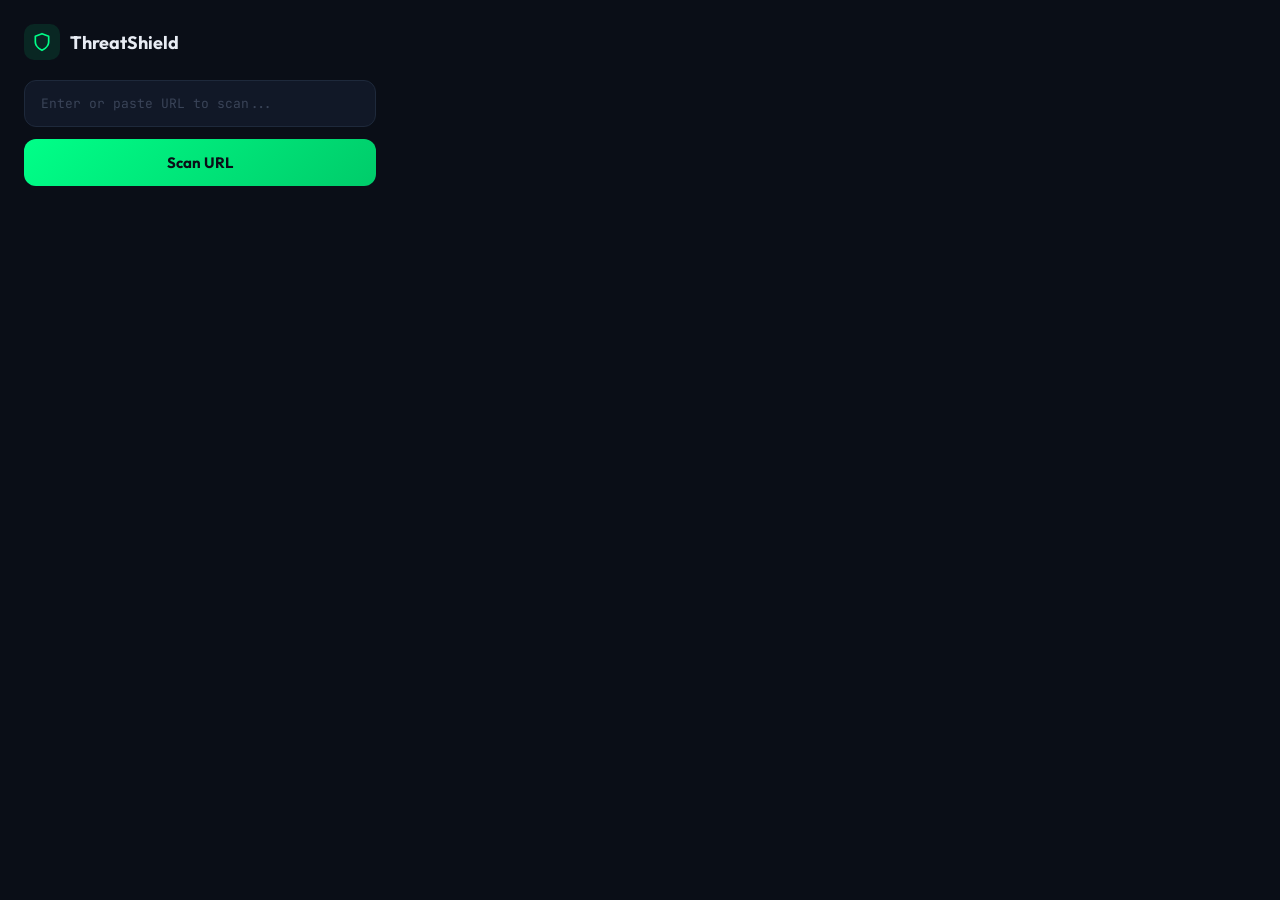
<file: popup.html>
<!DOCTYPE html>
<html>
<head>
  <meta charset="UTF-8">
  <title>ThreatShield</title>
  <link rel="stylesheet" type="text/css" href="popup.css">
  <link rel="preconnect" href="https://fonts.googleapis.com">
  <link rel="preconnect" href="https://fonts.gstatic.com" crossorigin>
  <link href="https://fonts.googleapis.com/css2?family=Outfit:wght@300;400;500;600;700&family=JetBrains+Mono:wght@400;500;600;700&display=swap" rel="stylesheet">
</head>
<body>
  <div class="container">
    <!-- Header -->
    <div class="header">
      <div class="header-icon"><svg width="20" height="20" viewBox="0 0 24 24" fill="none" stroke="#00ff88" stroke-width="2" stroke-linecap="round" stroke-linejoin="round"><path d="M12 22s8-4 8-10V5l-8-3-8 3v7c0 6 8 10 8 10z"/></svg></div>
      <div class="header-title">ThreatShield</div>
    </div>

    <!-- URL Input -->
    <input type="text" id="urlInput" class="input" placeholder="Enter or paste URL to scan...">

    <!-- Scan Button -->
    <button id="predictButton" class="button">
      <span id="btnText">Scan URL</span>
    </button>

    <!-- Scanning Animation -->
    <div id="scanning" class="scanning">
      <div class="scan-bar-track">
        <div class="scan-bar-fill"></div>
      </div>
      <div class="scanning-text">Analyzing URL threat vectors...</div>
    </div>

    <!-- Result Container -->
    <div id="result" class="result"></div>

    <!-- Scan History -->
    <div id="historySection" class="history-section">
      <div class="history-title">Recent Scans</div>
      <div id="historyList"></div>
    </div>
  </div>

  <!-- JS must stay external in Manifest V3 -->
  <script src="popup.js"></script>
</body>
</html>
</file>
<file: popup.css>
/* ==================== BASE ==================== */
* { box-sizing: border-box; margin: 0; padding: 0; }

body {
  font-family: 'Outfit', sans-serif;
  background: #0a0e17;
  color: #e8ecf4;
  width: 400px;
  min-height: 200px;
}

/* ==================== LAYOUT ==================== */
.container {
  padding: 24px;
}

/* ==================== HEADER ==================== */
.header {
  display: flex;
  align-items: center;
  gap: 10px;
  margin-bottom: 20px;
}

.header-icon {
  width: 36px;
  height: 36px;
  border-radius: 10px;
  background: rgba(0, 255, 136, 0.1);
  display: flex;
  align-items: center;
  justify-content: center;
  font-size: 18px;
}

.header-title {
  font-size: 18px;
  font-weight: 700;
  color: #e8ecf4;
}

/* ==================== INPUT ==================== */
.input {
  width: 100%;
  padding: 14px 16px;
  margin-bottom: 12px;
  border: 1px solid #1e293b;
  border-radius: 12px;
  background: #111827;
  color: #e8ecf4;
  font-family: 'JetBrains Mono', monospace;
  font-size: 13px;
  outline: none;
  transition: border-color 0.2s;
}

.input:focus {
  border-color: #00ff88;
}

.input::placeholder {
  color: #3a4458;
}

/* ==================== BUTTON ==================== */
.button {
  width: 100%;
  padding: 14px;
  background: linear-gradient(135deg, #00ff88, #00cc6a);
  color: #0a0e17;
  border: none;
  border-radius: 12px;
  cursor: pointer;
  font-family: 'Outfit', sans-serif;
  font-weight: 700;
  font-size: 15px;
  display: flex;
  align-items: center;
  justify-content: center;
  gap: 8px;
  transition: all 0.2s;
}

.button:hover {
  filter: brightness(1.1);
  transform: translateY(-1px);
}

.button:disabled {
  opacity: 0.6;
  cursor: not-allowed;
  transform: none;
  filter: none;
}

/* ==================== SCANNING ANIMATION ==================== */
.scanning {
  display: none;
  margin-top: 16px;
  padding: 20px;
  border-radius: 12px;
  background: #0d1220;
  border: 1px solid #1e293b;
  text-align: center;
}

.scanning.active {
  display: block;
}

.scan-bar-track {
  width: 100%;
  height: 6px;
  border-radius: 99px;
  background: #111827;
  overflow: hidden;
  margin-bottom: 14px;
}

.scan-bar-fill {
  width: 33%;
  height: 100%;
  border-radius: 99px;
  background: linear-gradient(90deg, transparent, #00ff88, transparent);
  animation: scanLine 1.2s ease-in-out infinite;
}

@keyframes scanLine {
  0% { transform: translateX(-100%); }
  100% { transform: translateX(300%); }
}

.scanning-text {
  color: #5a6478;
  font-size: 12px;
  font-family: 'JetBrains Mono', monospace;
}

/* ==================== RESULTS ==================== */
.result {
  margin-top: 16px;
}

.result-card {
  padding: 20px;
  border-radius: 12px;
  background: #0d1220;
  animation: fadeUp 0.3s ease-out;
}

@keyframes fadeUp {
  from { opacity: 0; transform: translateY(8px); }
  to { opacity: 1; transform: translateY(0); }
}

.result-header {
  display: flex;
  align-items: flex-start;
  justify-content: space-between;
  margin-bottom: 14px;
}

.result-verdict {
  display: flex;
  align-items: center;
  gap: 12px;
}

.result-icon {
  width: 44px;
  height: 44px;
  border-radius: 12px;
  display: flex;
  align-items: center;
  justify-content: center;
  font-size: 22px;
}

.result-title {
  font-size: 20px;
  font-weight: 700;
}

.result-subtitle {
  font-size: 12px;
  font-family: 'JetBrains Mono', monospace;
  color: #5a6478;
  margin-top: 2px;
}

.score-badge {
  width: 56px;
  height: 56px;
  border-radius: 50%;
  display: flex;
  align-items: center;
  justify-content: center;
  font-size: 20px;
  font-weight: 700;
  font-family: 'JetBrains Mono', monospace;
  flex-shrink: 0;
}

.result-url {
  padding: 10px 14px;
  border-radius: 8px;
  background: #111827;
  border: 1px solid #1e293b;
  font-family: 'JetBrains Mono', monospace;
  font-size: 11px;
  color: #7a8496;
  overflow: hidden;
  text-overflow: ellipsis;
  white-space: nowrap;
  margin-bottom: 14px;
}

.result-category {
  display: flex;
  align-items: center;
  justify-content: space-between;
  padding: 10px 14px;
  border-radius: 8px;
  background: #111827;
  border: 1px solid #1e293b;
  margin-bottom: 12px;
}

.result-category-label {
  color: #c0c8d8;
  font-size: 13px;
}

.result-category-badge {
  padding: 2px 10px;
  border-radius: 99px;
  font-size: 11px;
  font-family: 'JetBrains Mono', monospace;
  text-transform: uppercase;
  font-weight: 600;
}

.result-message {
  padding: 12px 14px;
  border-radius: 8px;
  font-size: 13px;
  font-weight: 500;
}

/* ==================== ERROR CARD ==================== */
.error-card {
  padding: 20px;
  border-radius: 12px;
  background: #0d1220;
  border: 1px solid rgba(255, 71, 87, 0.2);
  animation: fadeUp 0.3s ease-out;
}

.error-header {
  display: flex;
  align-items: center;
  gap: 12px;
  margin-bottom: 12px;
}

.error-icon {
  width: 40px;
  height: 40px;
  border-radius: 10px;
  background: rgba(255, 71, 87, 0.1);
  display: flex;
  align-items: center;
  justify-content: center;
  font-size: 20px;
  flex-shrink: 0;
}

.error-title {
  font-size: 16px;
  font-weight: 700;
  color: #ff4757;
}

.error-subtitle {
  font-size: 11px;
  color: #5a6478;
  font-family: 'JetBrains Mono', monospace;
}

.error-body {
  padding: 12px 14px;
  border-radius: 8px;
  background: #111827;
  border: 1px solid #1e293b;
}

.error-body p {
  font-size: 12px;
  color: #7a8496;
  line-height: 1.5;
}

.error-body p + p {
  margin-top: 6px;
  color: #5a6478;
}

/* ==================== HISTORY ==================== */
.history-section {
  display: none;
  margin-top: 20px;
  padding-top: 16px;
  border-top: 1px solid #1e293b;
}

.history-section.active {
  display: block;
}

.history-title {
  font-size: 11px;
  font-weight: 600;
  text-transform: uppercase;
  letter-spacing: 1.5px;
  color: #3a4458;
  font-family: 'JetBrains Mono', monospace;
  margin-bottom: 10px;
}

.history-item {
  display: flex;
  align-items: center;
  gap: 10px;
  width: 100%;
  padding: 10px 12px;
  border-radius: 8px;
  background: #111827;
  border: 1px solid #1e293b;
  cursor: pointer;
  transition: filter 0.2s;
  margin-bottom: 6px;
  text-align: left;
  font-family: inherit;
  color: inherit;
}

.history-item:hover {
  filter: brightness(1.3);
}

.history-dot {
  width: 8px;
  height: 8px;
  border-radius: 50%;
  flex-shrink: 0;
}

.history-url {
  flex: 1;
  overflow: hidden;
  text-overflow: ellipsis;
  white-space: nowrap;
  font-size: 11px;
  font-family: 'JetBrains Mono', monospace;
  color: #7a8496;
}

.history-score {
  font-size: 11px;
  font-weight: 600;
  padding: 2px 8px;
  border-radius: 4px;
  flex-shrink: 0;
}
</file>
